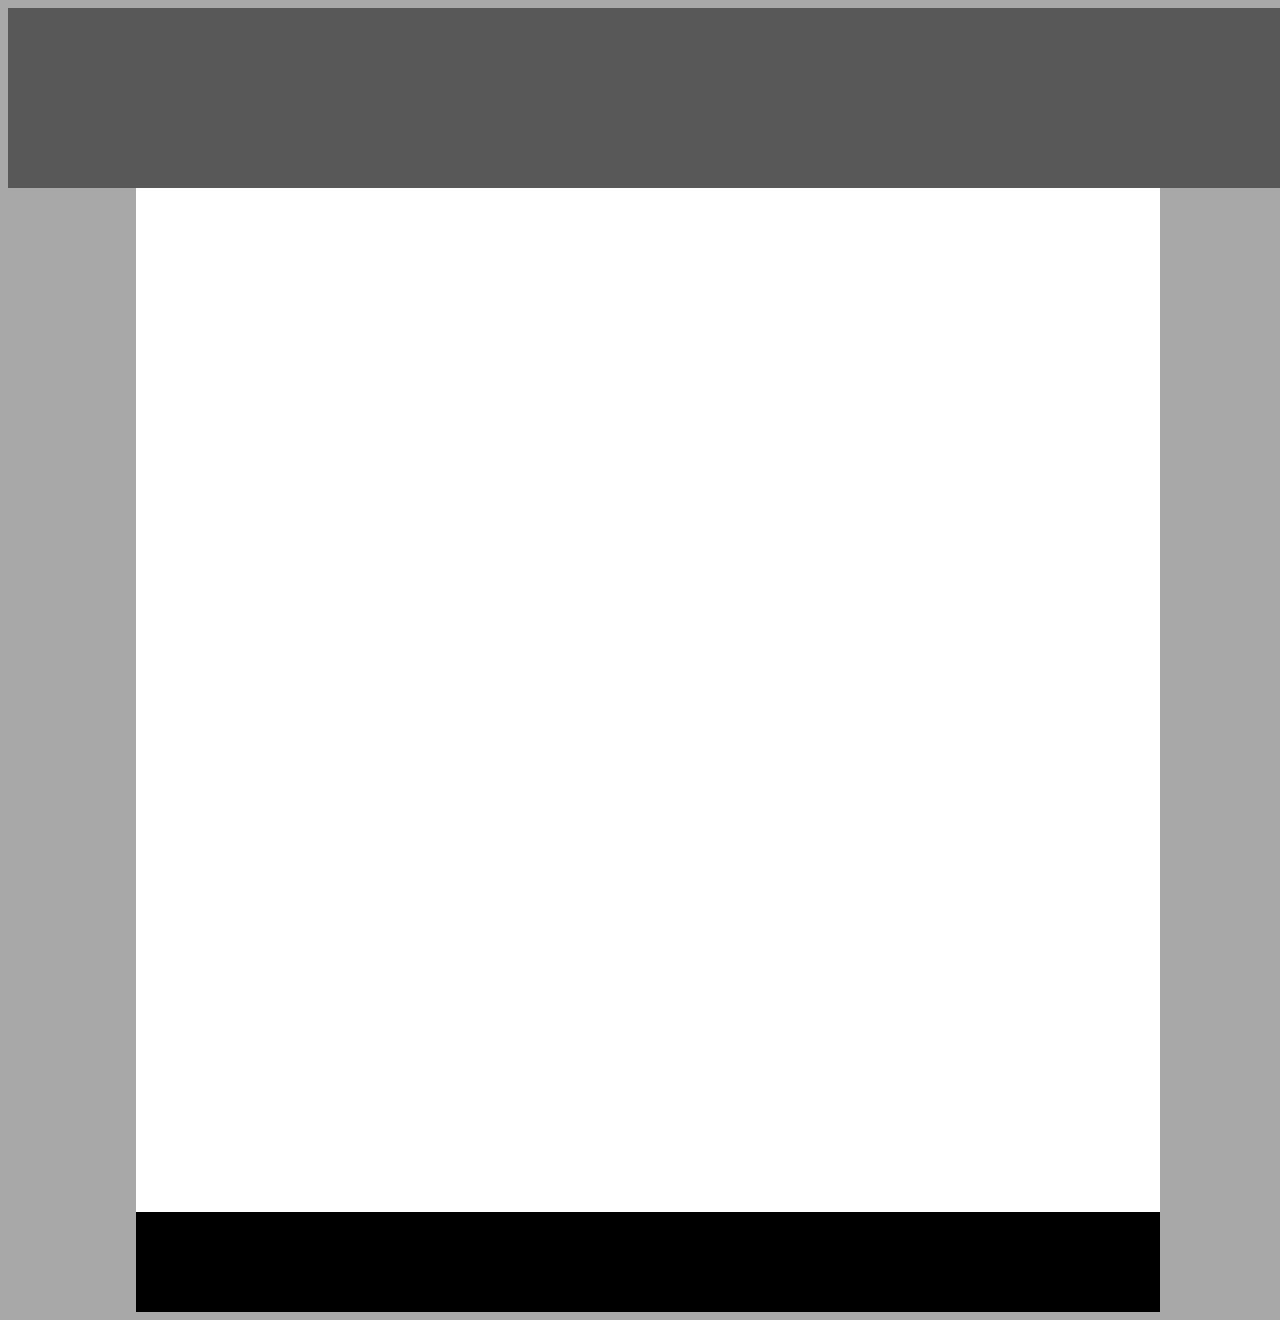
<file: drill-1/index.html>
<!DOCTYPE html>
<html lang="en">
<head>
    <meta charset="UTF-8">
    <meta http-equiv="X-UA-Compatible" content="IE=edge">
    <meta name="viewport" content="width=device-width, initial-scale=1.0">
    <meta name="Author" content="Ariell Dattage">
    <link rel= "stylesheet" href="index.css">
    <title>Drill-1</title>
</head>
<body>
<header></header>
    <div id = "big-box"></div>
    <div id = "little-box"></div>



    
</body>
</html>
</file>
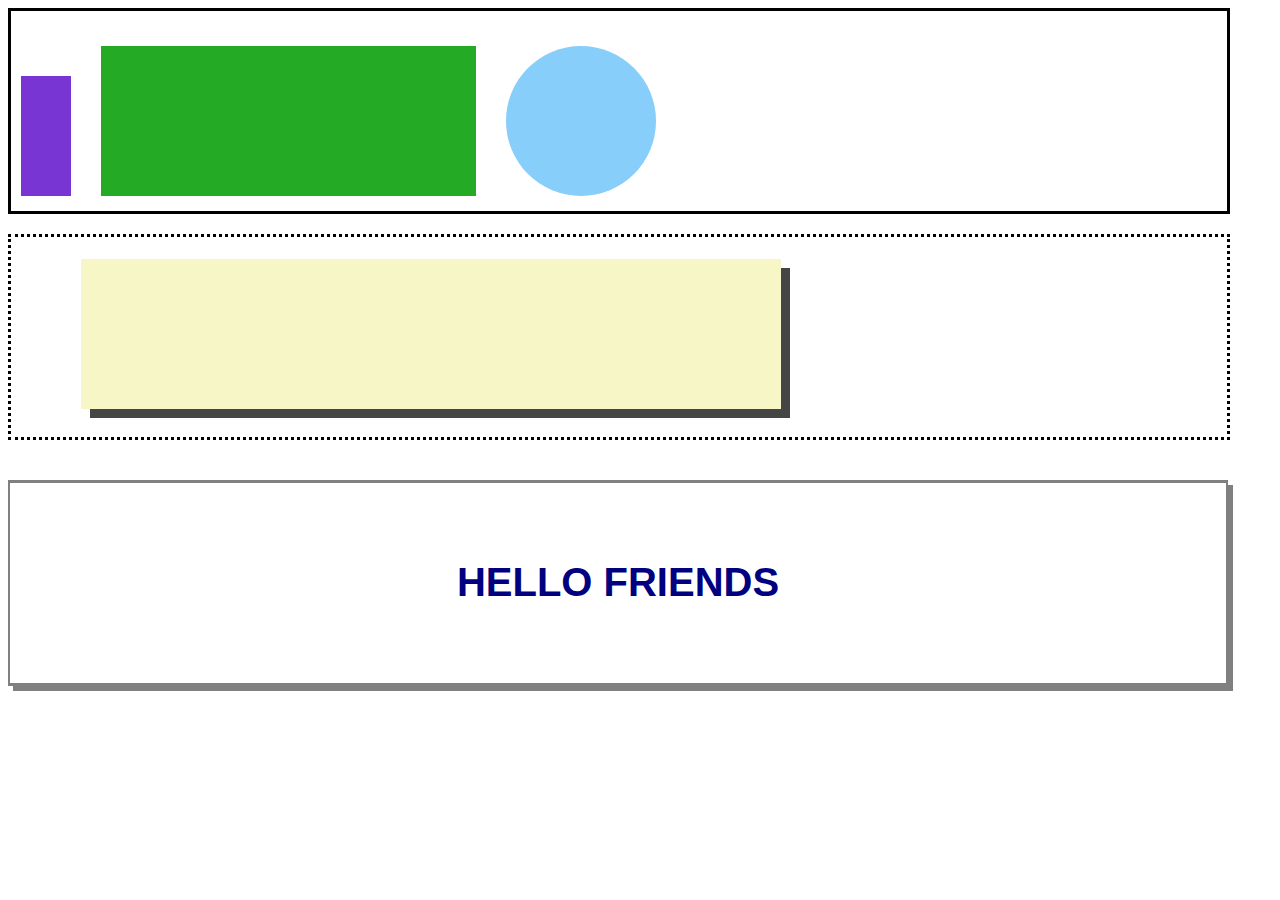
<file: drill-2/index.html>
<!DOCTYPE html>
<html lang="en">
<head>
    <meta charset="UTF-8">
    <meta http-equiv="X-UA-Compatible" content="IE=edge">
    <meta name="viewport" content="width=device-width, initial-scale=1.0">
    <meta name="Author" content="Ariell Dattage">
    <link rel= "resetSheet" href="reset.css">
    <link rel= "stylesheet" href="index.css">
    <title>Drill-2</title>
</head>
<body>
   <header>
       <div id= "small-rectangle"></div>
       <div id= "medium-rectangle"></div>
       <div id= "circle"></div>

   </header> 
   <h2>
       <div id = "big-rectangle"></div>
   </h2>
   <h3>HELLO 
       FRIENDS</h3>

</body>
</html>
</file>
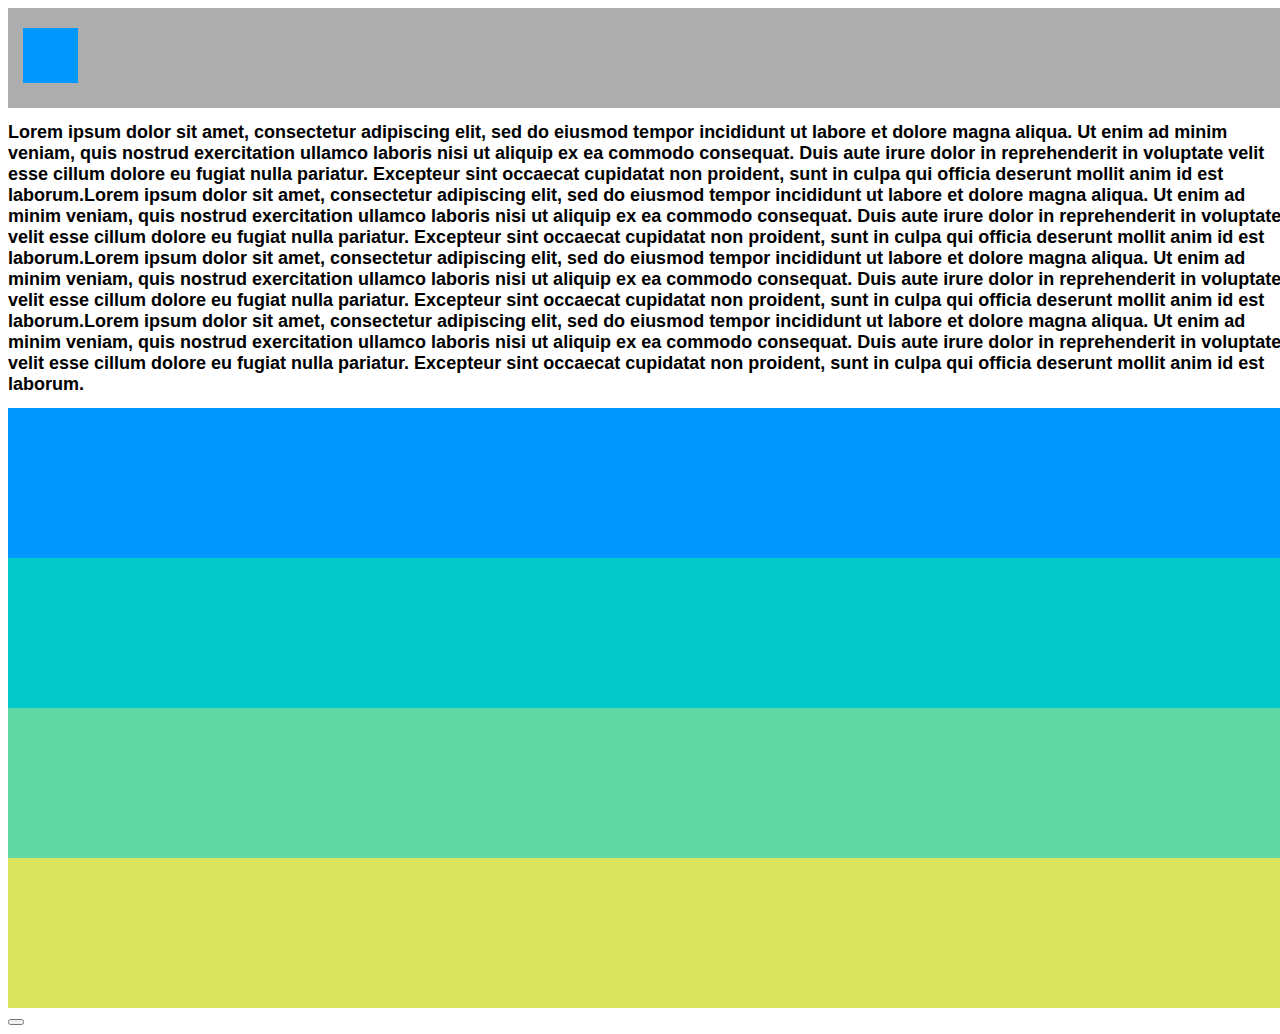
<file: drill-3/index.html>
<!-- be sure to look at the example gif as well -->
<!DOCTYPE html>
<html lang="en">
<head>
    <meta charset="UTF-8">
    <meta http-equiv="X-UA-Compatible" content="IE=edge">
    <meta name="viewport" content="width=device-width, initial-scale=1.0">
    <meta name="Author" content="Ariell Dattage">
    <link rel= "stylesheet" href="index.css">
    <title>Drill-3</title>
</head>
<body>
    <header><div id= "small-rectangle"></div></header>
    <h2>Lorem ipsum dolor sit amet, consectetur adipiscing elit, sed do eiusmod tempor incididunt ut labore et dolore magna aliqua. Ut enim ad minim veniam, quis nostrud exercitation ullamco laboris nisi ut aliquip ex ea commodo consequat. 
        Duis aute irure dolor in reprehenderit in voluptate velit esse cillum dolore eu fugiat nulla pariatur. Excepteur sint occaecat cupidatat non proident, sunt in culpa qui officia deserunt mollit anim id est laborum.Lorem ipsum dolor sit amet, 
        consectetur adipiscing elit, sed do eiusmod tempor incididunt ut labore et dolore magna aliqua. Ut enim ad minim veniam, quis nostrud exercitation ullamco laboris nisi ut aliquip ex ea commodo consequat. Duis aute irure dolor in reprehenderit 
        in voluptate velit esse cillum dolore eu fugiat nulla pariatur. Excepteur sint occaecat cupidatat non proident, sunt in culpa qui officia deserunt mollit anim id est laborum.Lorem ipsum dolor sit amet, consectetur adipiscing elit, sed do eiusmod
        tempor incididunt ut labore et dolore magna aliqua. Ut enim ad minim veniam, quis nostrud exercitation ullamco laboris nisi ut aliquip ex ea commodo consequat. Duis aute irure dolor in reprehenderit in voluptate velit esse cillum dolore eu fugiat 
        nulla pariatur. Excepteur sint occaecat cupidatat non proident, sunt in culpa qui officia deserunt mollit anim id est laborum.Lorem ipsum dolor sit amet, consectetur adipiscing elit, sed do eiusmod tempor incididunt ut labore et dolore magna aliqua. 
        Ut enim ad minim veniam, quis nostrud exercitation ullamco laboris nisi ut aliquip ex ea commodo consequat. Duis aute irure dolor in reprehenderit in voluptate velit esse cillum dolore eu fugiat nulla pariatur. Excepteur sint occaecat cupidatat 
        non proident, sunt in culpa qui officia deserunt mollit anim id est laborum.</h2>
    <h3></h3>
    <h4></h4>
    <h5></h5>
    <h6></h6>
    <button></button>  
</body>
</html>
</file>
<file: drill-1/index.css>
body{
    height: 100%;
    width: 100%;
    background-color: rgb(168, 168, 168);
}

header {
    height: 180px;
    width: 100%;
    background-color: rgb(88, 88, 88);
}

#big-box{
    display: flex;
    flex-direction: column;
    height: 80vw;
    width: 80%;
    margin-inline-start: 10vw;
    background-color: white;
}
#little-box{
    display: flex;
    flex-direction: column;
    height: 100px;
    width: 80%;
    margin-inline-start: 10vw;
    background-color: black;
}
</file>
<file: drill-2/index.css>
body{
    height: 100%;
    width: 100%;
    background-color: white;
}
header {
    display: flex;
    flex-direction: row;
    justify-content: left;
    align-items:flex-end;
    height: 200px;
    width: 95vw;
    border-style: solid;
    border-color: black;

}
h2 {
   height: 200px;
   width: 95vw;
   border-style: dotted;
   border-color: black; 
   justify-content: center;
   align-items: center;
   height: 200px;
   width: 95vw;
}
h3{
    display: flex;
    justify-content: center;
    align-items: center;
    height: 200px;
    width: 95vw;
    font-size: 40px;
    color:navy;
    font-family:Arial;
    box-shadow: 5px 5px gray;
    border-style: solid;
    border-color: gray;
    border-inline-width: 2px;
   
}
#small-rectangle{
    height: 120px;
    width: 50px;
    margin-left: 10px;
    margin-right: 30px;
    margin-bottom: 15px;
    background-color: rgb(121, 53, 211);
    display: flex;
    align-items: flex-start;
    justify-content: flex-start;
}
#medium-rectangle{
    height: 150px;
    width: 375px;
    margin-right: 30px;
    margin-bottom: 15px;
    background-color: rgb(37, 170, 37);
    display: flex;
    align-items: center;
    justify-content: center;
}
#circle{
    height: 150px;
    width: 150px;
    margin-bottom: 15px;
    background-color: lightskyblue;
    border-radius: 100%;
}
#big-rectangle{
    height: 150px;
    width: 700px;
    margin-top: 22px;
    margin-bottom: 15px;
    margin-left: 70px;
    margin-right: 15px;
    background-color: rgb(246, 246, 199);
    box-shadow: 9px 9px rgb(70, 69, 69);
}
</file>
<file: drill-3/index.css>
header {
    display: flex;
    flex-direction: row;
    justify-content: left;
    align-items:flex-end;
    height: 100px;
    width: 100vw;
    background-color: rgb(173, 173, 173);
}    
h2{
    display: flex;
    flex-direction: center;
    justify-content: center;
    align-items:center;
    height: 300px;
    width: 100vw;
    margin: 0px;
    padding: 0px;
    background-color: white;
    font-size: 18px;
    font-style:normal;
    font-family:'Franklin Gothic Medium', 'Arial Narrow', Arial, sans-serif
    
}    
h3 {
    display: flex;
    flex-direction: row;
    justify-content: left;
    align-items:flex-end;
    height: 150px;
    width: 100vw;
    margin: 0px;
    padding: 0px;
    background-color: rgb(0, 152, 253);  
}
h4{
    display: flex;
    flex-direction: row;
    justify-content: left;
    align-items:flex-end;
    height: 150px;
    width: 100vw;
    margin: 0px;
    padding: 0px;
    background-color: rgb(2, 202, 202);  
}
h5{
    display: flex;
    flex-direction: row;
    justify-content: left;
    align-items:flex-end;
    height: 150px;
    width: 100vw;
    margin: 0px;
    padding: 0px;
    background-color: rgb(94, 216, 165);  
}
h6{
    display: flex;
    flex-direction: row;
    justify-content: left;
    align-items:flex-end;
    height: 150px;
    width: 100vw;
    margin: 0px;
    padding: 0px;
    background-color: rgb(219, 228, 94);  
}

#small-rectangle{
    height: 55px;
    width: 55px;
    margin-left: 15px;
    margin-right: 40px;
    margin-bottom: 25px;
    margin-top: 15px;
    background-color:rgb(0, 152, 253);
    display: flex;
    align-items: flex-start;
    justify-content: flex-start;
}
</file>
